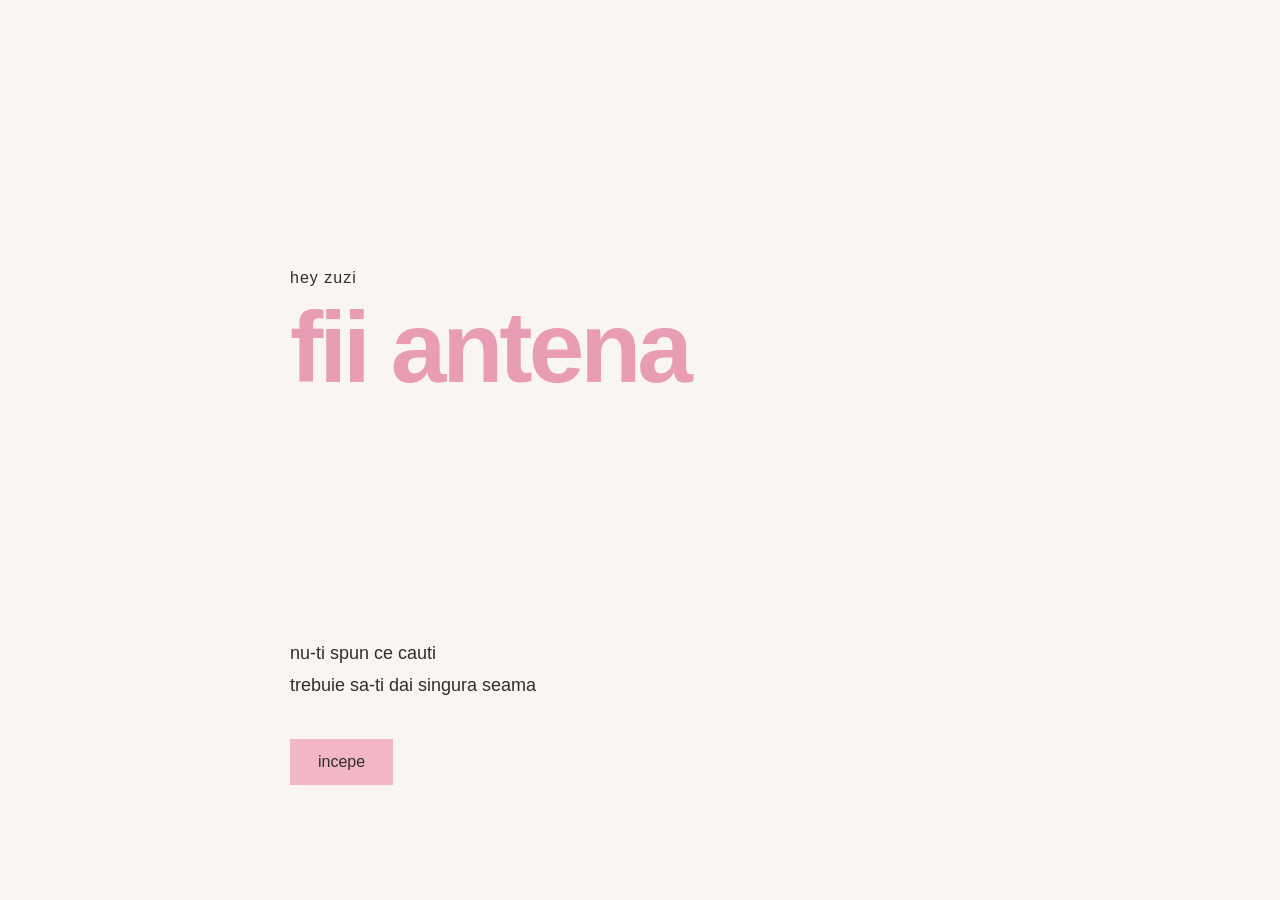
<file: index.html>
<!DOCTYPE html>
<html lang="en">
    <head>
        <meta charset="UTF-8">
        <meta name="viewport" content="width=device-width, initial-scale=1.0">
        <title>Zuzi</title>
        <link rel="stylesheet" href="style.css">
    </head>
    <body>
        <main class="mystery">
            <div class="intro">
                <p>hey zuzi</p>
                <h1>fii antena</h1>
            </div>
            <div class="message">
                <p>nu-ti spun ce cauti</p>
                <p>trebuie sa-ti dai singura seama</p>
            </div>
            <button class="start-btn">incepe</button>
            <section class="riddle" hidden>
                <span>01</span>
                <h2>hai sa vedem daca mai tii minte.</h2>
                <p>ce s-a intamplat cu pissy cand era mica iar tata a pus o frana brusca?</p>
                <div class="answers">
                    <button>a ajuns sub canapea</button>
                    <button>a inceput sa planga</button>
                    <button>a cerut sa coboare la urmatoarea statie</button>
                    <button>a aterizat in torpedou</button>
                </div>
                <p class="feedback"></p>
            </section>
            <section class="riddle-two" hidden>
                <span>02</span>
                <h2>urmatoarea intrebare.</h2>
                <p>care este expresia pe care o folosesc mereu cand iti vreau atentia?</p>
                <div class="answers">
                    <button>stai cuminte</button>
                    <button>AUZI?!?!</button>
                    <button>asculta aici</button>
                    <button>ia fii atenta</button>
                </div>
                <p class="feedback-two"></p>
            </section>
            <section class="riddle-three" hidden>
                <span>03</span>
                <h2>inca una. asta e usoara.</h2>
                <p>cu cati ani esti mai mare decat mine?</p>
                <div class="answers">
                    <button>9 ani</button>
                    <button>10 ani</button>
                    <button>11 ani</button>
                    <button>12 ani</button>
                </div>
                <p class="feedback-three"></p>
            </section>
            <section class="clue" hidden>
                <span>INDICIU 01</span>
                <h2>unde ai cauta ceva ce nu trebuie gasit?</h2>
            </section>
            <section class="clue-two" hidden>
                <span>INDICIU 02</span>
                <h2>ok. acum lasa telefonul.</h2>
                <p>raspunsul urmator nu mai e aici.</p>
                <p>trebuie sa te ridici.</p>
            </section>
            <section class="clue-three" hidden>
                <span>INDICIU 03</span>
                <h2>ok, cred ca ti-ai facut norma de stat aici.</h2>
                <p>urmatorul indiciu e sus.</p>
            </section>
            <button class="next-clue" hidden>continua</button>
            <section class="final-clue" hidden>
                <span>ULTIMUL INDICIU</span>
                <h2>unde ti-ai lasa lucrurile cand vii sus?</h2>
                <p>nu te complica.</p>
            </section>
            <button class="finish-btn" hidden>gata?</button>
        </main>
        <script>
            const startButton = document.querySelector(".start-btn");
            const riddle = document.querySelector(".riddle");
            const riddleTwo = document.querySelector(".riddle-two");
            const riddleThree = document.querySelector(".riddle-three");

            const answersOne = riddle.querySelectorAll(".answers button");
            const feedbackOne = riddle.querySelector(".feedback");

            const answersTwo = riddleTwo.querySelectorAll(".answers button");
            const feedbackTwo = riddleTwo.querySelector(".feedback-two");

            const answersThree = riddleThree.querySelectorAll(".answers button");
            const feedbackThree = riddleThree.querySelector(".feedback-three");

            const clue = document.querySelector(".clue");
            const clueTwo = document.querySelector(".clue-two");

            const clueThree = document.querySelector(".clue-three");
            const nextClue = document.querySelector(".next-clue");

            const finalClue = document.querySelector(".final-clue");

            const finishButton = document.querySelector(".finish-btn");

            startButton.addEventListener("click", () => {
                riddle.hidden = false;
            });

            answersOne.forEach(button => {
                button.addEventListener("click", () => {
                    if (button.textContent === "a ajuns sub canapea") {
                        feedbackOne.textContent = "corect. n-ai uitat chiar tot. 😂";
                        riddleTwo.hidden = false;
                    } else {
                        feedbackOne.textContent = "mai incearca. chiar ai uitat? 💀";
                    }
                });
            });

            answersTwo.forEach(button => {
                button.addEventListener("click", () => {
                    if (button.textContent === "AUZI?!?!") {
                        feedbackTwo.textContent = "corect. hai ca stii. 👀";
                        riddleThree.hidden = false;
                    } else {
                        feedbackTwo.textContent = "nu. serios, Zuzi? 😂";
                    }
                });
            });

            answersThree.forEach(button => {
                button.addEventListener("click", () => {
                    if (button.textContent === "11 ani") {
                    feedbackThree.textContent = "corect. incepe sa aiba sens. 👀";
                    clue.hidden = false;
                    clueTwo.hidden = false;
                    nextClue.hidden = false;
                } else { 
                        feedbackThree.textContent = "mai gandeste-te. 😂";
                    }
                });
            });

            nextClue.addEventListener("click", () => {
                clueThree.hidden = false;
                nextClue.hidden = true;
                finalClue.hidden = false;
                finishButton.hidden = false;
            });

            finishButton.addEventListener("click", () => {
                document.querySelector(".mystery").innerHTML = `
                    <div class="ending">
                        <p>ai ajuns pana aici.</p>
                        <h1>acum du-te sus.</h1>
                    </div>
                `;
            });
        </script>
    </body>
</html>
</file>
<file: style.css>
body {
    margin: 0;
    font-family: Arial, sans-serif;
    background: #f8f5f2;
    color: #2f2f2f;
}
.mystery {
    max-width: 700px;
    margin: 0 auto;
    padding: 60px 25px;
}
.intro {
    min-height: 60vh;
    display: flex;
    flex-direction: column;
    justify-content: center;
}
.intro p {
    margin: 0 0 15px;
    font-size: 16px;
    letter-spacing: 1px;
}
.intro h1 {
    margin: 0;
    font-size: clamp(56px, 12vw, 100px);
    line-height: 0.9;
    letter-spacing: -4px;
    color: #e89db4;
}
.message {
    margin-top: 40px;
    max-width: 420px;
}
.message p {
    margin: 5px 0;
    font-size: 18px;
    line-height: 1.5;
}
.start-btn {
    margin-top: 35px;
    padding: 14px 28px;
    border: none;
    background: #f3b6c6;
    color: #2f2f2f;
    font-size: 16px;
    cursor: pointer;
    transition: 0.2s ease;
}
.start-btn:hover {
    background: #b9d9c3;
}
.riddle {
    margin-top: 120px;
    padding-bottom: 80px;
}
.riddle span,
.riddle-two span,
.riddle-three span {
    font-size: 13px;
    letter-spacing: 2px;
    color: #888;
}
.riddle h2,
.riddle-two h2,
.riddle-three h2 {
    margin: 15px 0 20px;
    font-size: 32px;
    line-height: 1.1;
}
.riddle > p,
.riddle-two > p,
.riddle-three > p {
    font-size: 18px;
    line-height: 1.5;
    max-width: 500px;
}
.riddle-two,
.riddle-three {
    margin-top: 80px;
    padding-bottom: 80px;
}
.answers {
    display: grid;
    gap: 10px;
    margin-top: 30px;
    max-width: 500px;
}
.answers button {
    padding: 15px 18px;
    text-align: left;
    border: 1px solid #ddd;
    background: white;
    color: #2f2f2f;
    font-size: 16px;
    cursor: pointer;
    transition: 0.2s ease;
}
.answers button:hover {
    border-color: #9fc4e8;
    background: #f3f8fc;
    transform: translateX(4px);
}
.feedback,
.feedback-two,
.feedback-three {
    margin-top: 20px;
    min-height: 24px;
    font-size: 15px;
}
.clue,
.clue-two,
.clue-three,
.final-clue {
    margin-top: 90px;
    padding: 30px 0;
    border-top: 1px solid #ddd;
}
.clue span,
.clue-two span,
.clue-three span,
.final-clue span {
    font-size: 12px;
    letter-spacing: 2px;
    color: #888;
}
.clue h2,
.clue-two h2,
.clue-three h2,
.final-clue h2 {
    margin: 15px 0;
    font-size: 28px;
    line-height: 1.15;
}
.clue p,
.clue-two p,
.clue-three p,
.final-clue p {
    margin: 6px 0;
    font-size: 17px;
    line-height: 1.5;
    max-width: 500px;
}
.clue h2 {
    color: #8fbea0;
}
.clue-two h2 {
    color: #8fb8dc;
}
.clue-three h2 {
    color: #e89db4;
}
.final-clue h2 {
    color: #8fbea0;
}
.next-clue,
.finish-btn {
    margin-top: 25px;
    padding: 14px 28px;
    border: none;
    background: #9fc4e8;
    color: #2f2f2f;
    font-size: 16px;
    cursor: pointer;
    transition: 0.2s ease;
}
.next-clue:hover,
.finish-btn:hover {
    background: #f3b6c6;
}
.ending {
    min-height: 70vh;
    display: flex;
    flex-direction: column;
    justify-content: center;
}
.ending p {
    margin: 0 0 15px;
    font-size: 18px;
}
.ending h1 {
    margin: 0;
    font-size: clamp(42px, 11 vw, 90px);
    line-height: 0.95;
    letter-spacing: -3px;
    color: #8fb8dc;
}
</file>
